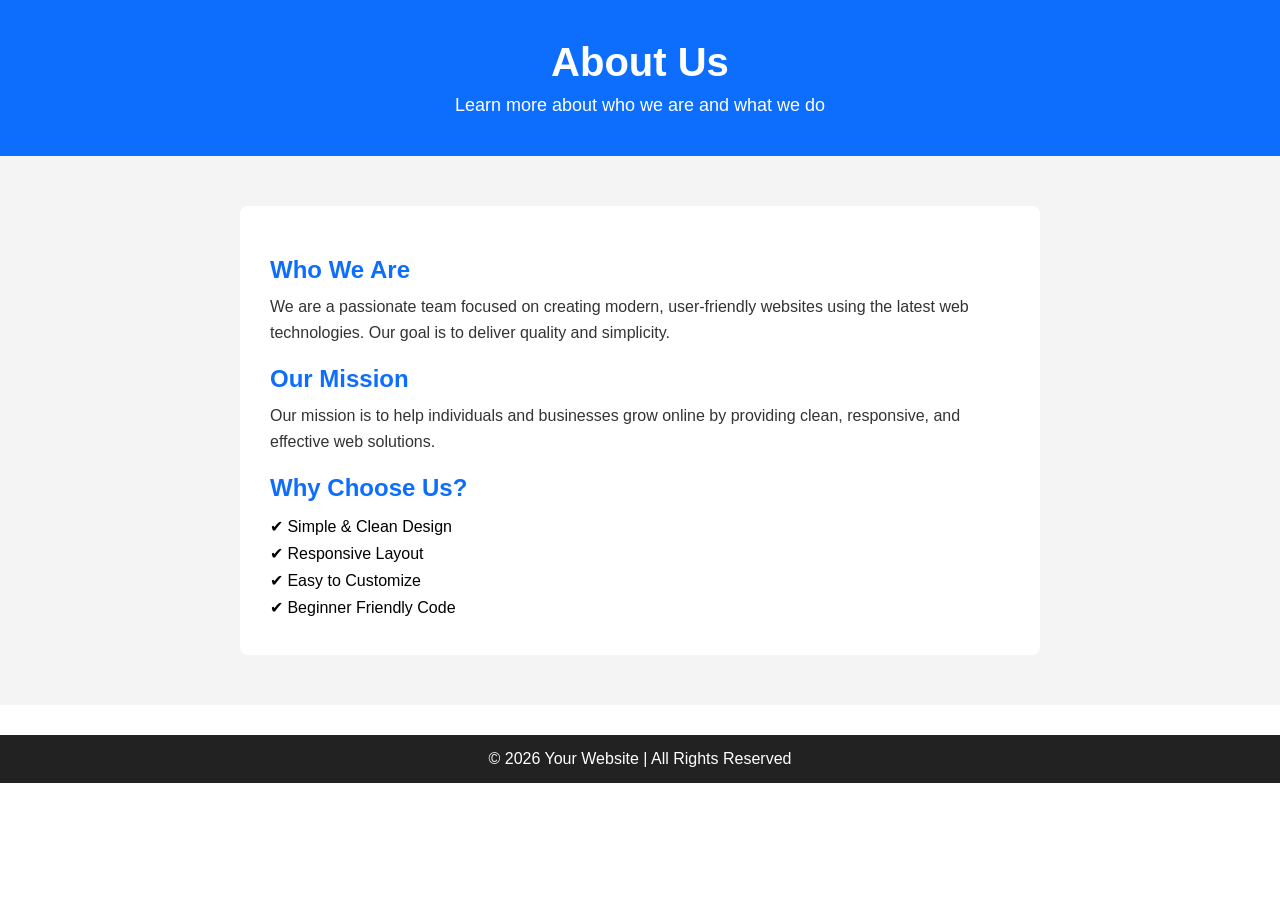
<file: about.html>
<!DOCTYPE html>
<html lang="en">
<head>
  <meta charset="UTF-8">
  <title>About Us</title>
  <link rel="stylesheet" href="about.css">
</head>
<body>

  <!-- Header -->
  <header class="header">
    <h1>About Us</h1>
    <p>Learn more about who we are and what we do</p>
  </header>

  <!-- About Section -->
  <section class="about">
    <div class="about-content">
      <h2>Who We Are</h2>
      <p>
        We are a passionate team focused on creating modern, user-friendly
        websites using the latest web technologies. Our goal is to deliver
        quality and simplicity.
      </p>

      <h2>Our Mission</h2>
      <p>
        Our mission is to help individuals and businesses grow online by
        providing clean, responsive, and effective web solutions.
      </p>

      <h2>Why Choose Us?</h2>
      <ul>
        <li>✔ Simple & Clean Design</li>
        <li>✔ Responsive Layout</li>
        <li>✔ Easy to Customize</li>
        <li>✔ Beginner Friendly Code</li>
      </ul>
    </div>
  </section>

  <!-- Footer -->
  <footer class="footer">
    <p>© 2026 Your Website | All Rights Reserved</p>
  </footer>

</body>
</html>
</file>
<file: about.css>
/* Reset */
* {
  margin: 0;
  padding: 0;
  box-sizing: border-box;
  font-family: Arial, sans-serif;
}

/* Header */
.header {
  background: #0d6efd;
  color: white;
  text-align: center;
  padding: 40px 20px;
}

.header h1 {
  font-size: 40px;
}

.header p {
  margin-top: 10px;
  font-size: 18px;
}

/* About Section */
.about {
  padding: 50px 20px;
  background: #f4f4f4;
}

.about-content {
  max-width: 800px;
  margin: auto;
  background: white;
  padding: 30px;
  border-radius: 8px;
}

.about-content h2 {
  color: #0d6efd;
  margin-bottom: 10px;
  margin-top: 20px;
}

.about-content p {
  line-height: 1.6;
  color: #333;
}

.about-content ul {
  margin-top: 15px;
  list-style: none;
}

.about-content ul li {
  margin-bottom: 8px;
  font-size: 16px;
}

/* Footer */
.footer {
  text-align: center;
  background: #222;
  color: #fff;
  padding: 15px;
  margin-top: 30px;
}
</file>
